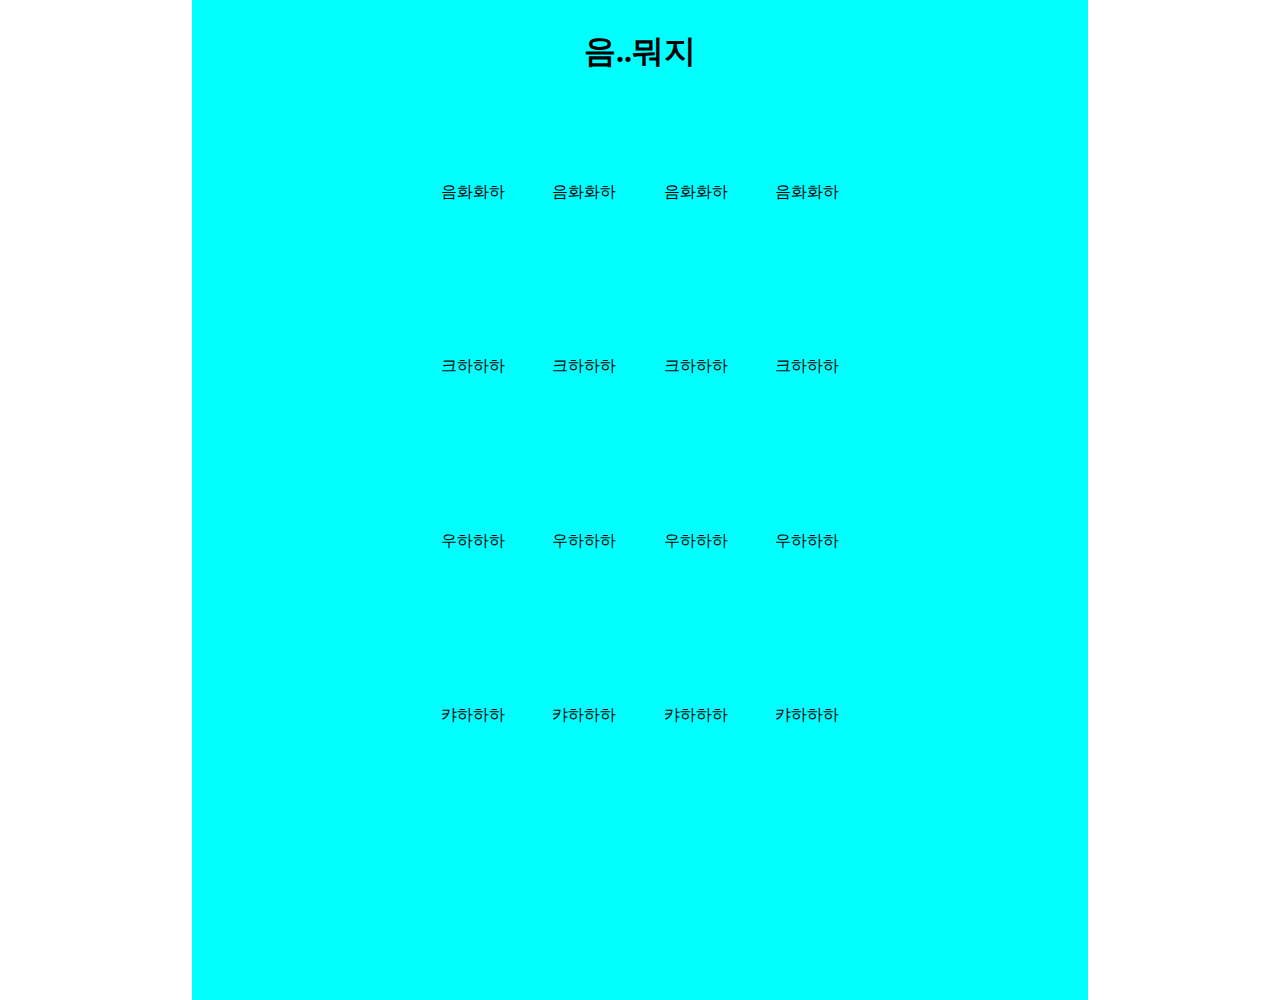
<file: index.html>
<!DOCTYPE html>
<html lang="en">
<head>
    <meta charset="UTF-8">
    <meta name="viewport" content="width=device-width, initial-scale=1.0">
    <title>딴짓</title>
    <link href="index.css" rel="stylesheet">
</head>
<body>
    <div class="Outbox">
        <div class="inbox">
            <h1>음..뭐지</h1>
            <table>
                <tr>
                    <td>음화화하</td>
                    <td>음화화하</td>
                    <td>음화화하</td>
                    <td>음화화하</td>
                </tr>
                <tr>
                    <td>크하하하</td>
                    <td>크하하하</td>
                    <td>크하하하</td>
                    <td>크하하하</td>
                </tr>
                <tr>
                    <td>우하하하</td>
                    <td>우하하하</td>
                    <td>우하하하</td>
                    <td>우하하하</td>
                </tr>
                <tr>
                    <td>캬하하하</td>
                    <td>캬하하하</td>
                    <td>캬하하하</td>
                    <td>캬하하하</td>
                </tr>
            </table>
        </div>
    </div>
</body>
</html>
</file>
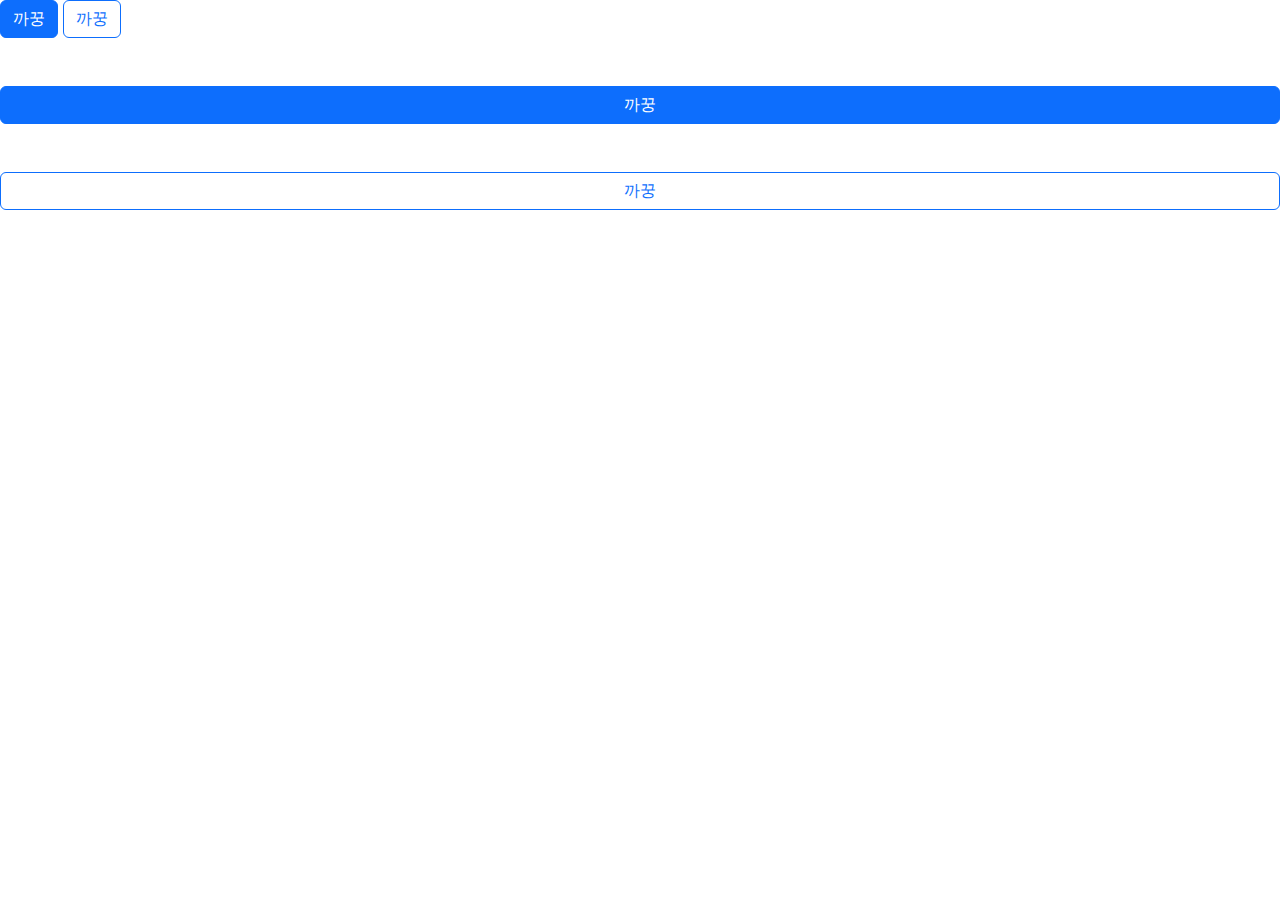
<file: 0116/031.html>
<!DOCTYPE html>
<html lang="en">
<head>
    <meta charset="UTF-8">
    <meta name="viewport" content="width=device-width, initial-scale=1.0">
    <title>부트스트랩</title>
    <link href="https://cdn.jsdelivr.net/npm/bootstrap@5.3.2/dist/css/bootstrap.min.css" rel="stylesheet">
    <script src="https://cdn.jsdelivr.net/npm/bootstrap@5.3.2/dist/js/bootstrap.bundle.min.js"></script>
    <script src="https://ajax.googleapis.com/ajax/libs/jquery/3.7.1/jquery.min.js"></script>
</head>
<body>
    <!-- 
        css나 자바스크립트를 외부 링크로 가져오는 것 
        - CDN(content Delivery Network)
        jQuery를 cdn으로 추가하시오

        CDN : css, js에서 외부 라이브러리를 링크로 포함시키는 방법
        부트스트랩은 절대값이 상대값으로 너비, 높이, 마진 등을 지정
    -->
    <button class="btn btn-primary">까꿍</button>
    <button class="btn btn-outline-primary">까꿍</button>
    <div class="d-grid mb-5 mt-5">
        <button type="button" class="btn btn-primary btn-block">까꿍</button>
    </div>
    <div class="d-grid">
        <button type="button" class="btn btn-outline-primary btn-block">까꿍</button>
    </div>
</body>
</html>
</file>
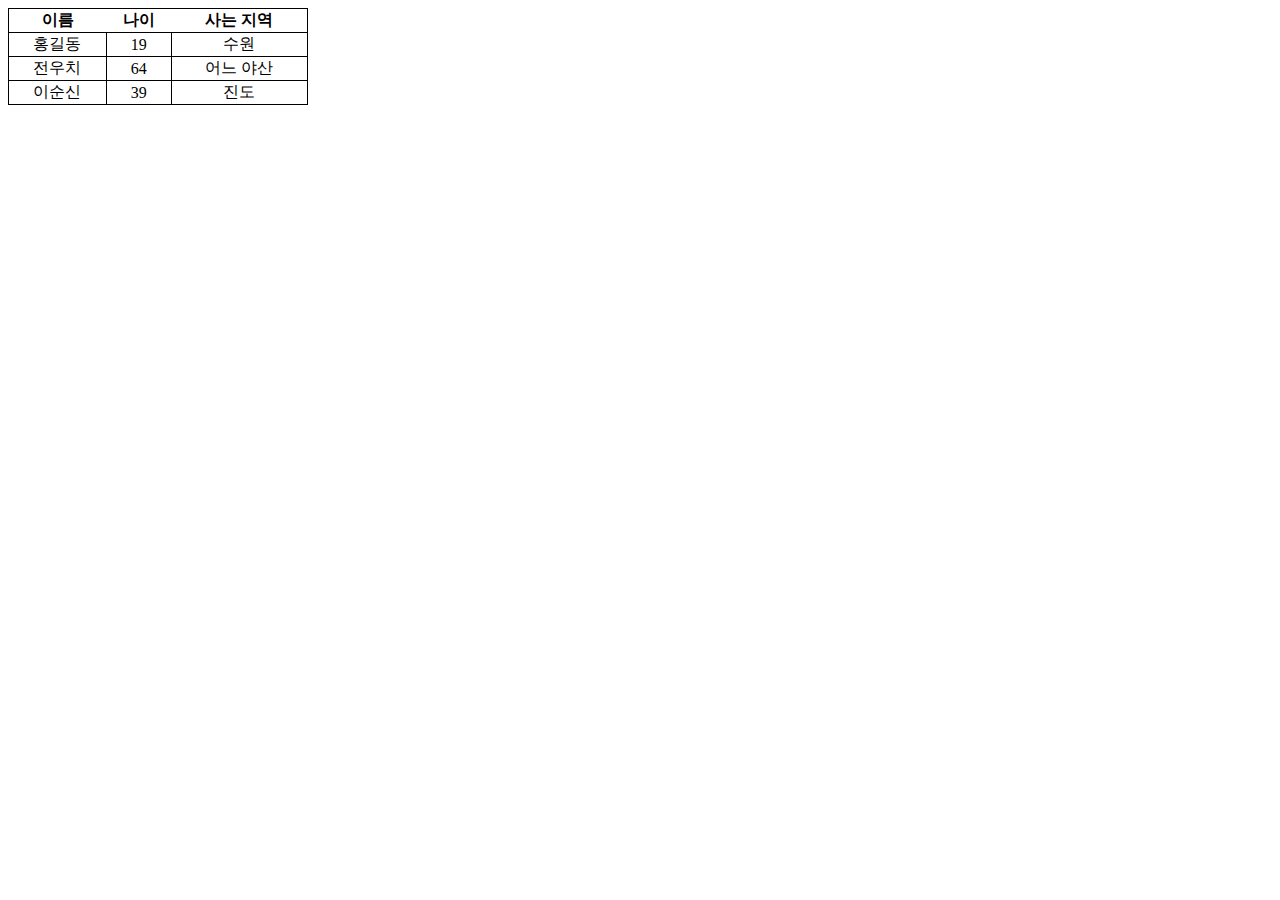
<file: 0116/032.html>
<html>
    <head>
        <style>
            table{width:300px;}
            table, td{
                border : 1px solid black;
                border-collapse: collapse;
                text-align: center;
            }
        </style>
    </head>
    <body>
        <!-- 4행 3열의 표를 만든다-->
        <table>
            <table>
                <thead>
                    <tr>
                        <th>이름</th>
                        <th>나이</th>
                        <th>사는 지역</th>
                    </tr>
                </thead>
                <tbody>
                    <tr>
                        <td>홍길동</td>
                        <td>19</td>
                        <td>수원</td>
                    </tr>
                    <tr>
                        <td>전우치</td>
                        <td>64</td>
                        <td>어느 야산</td>
                    </tr>
                    <tr>
                        <td>이순신</td>
                        <td>39</td>
                        <td>진도</td>
                    </tr>
                </tbody>           
            </table>
        </table>
    </body>
</html>
</file>
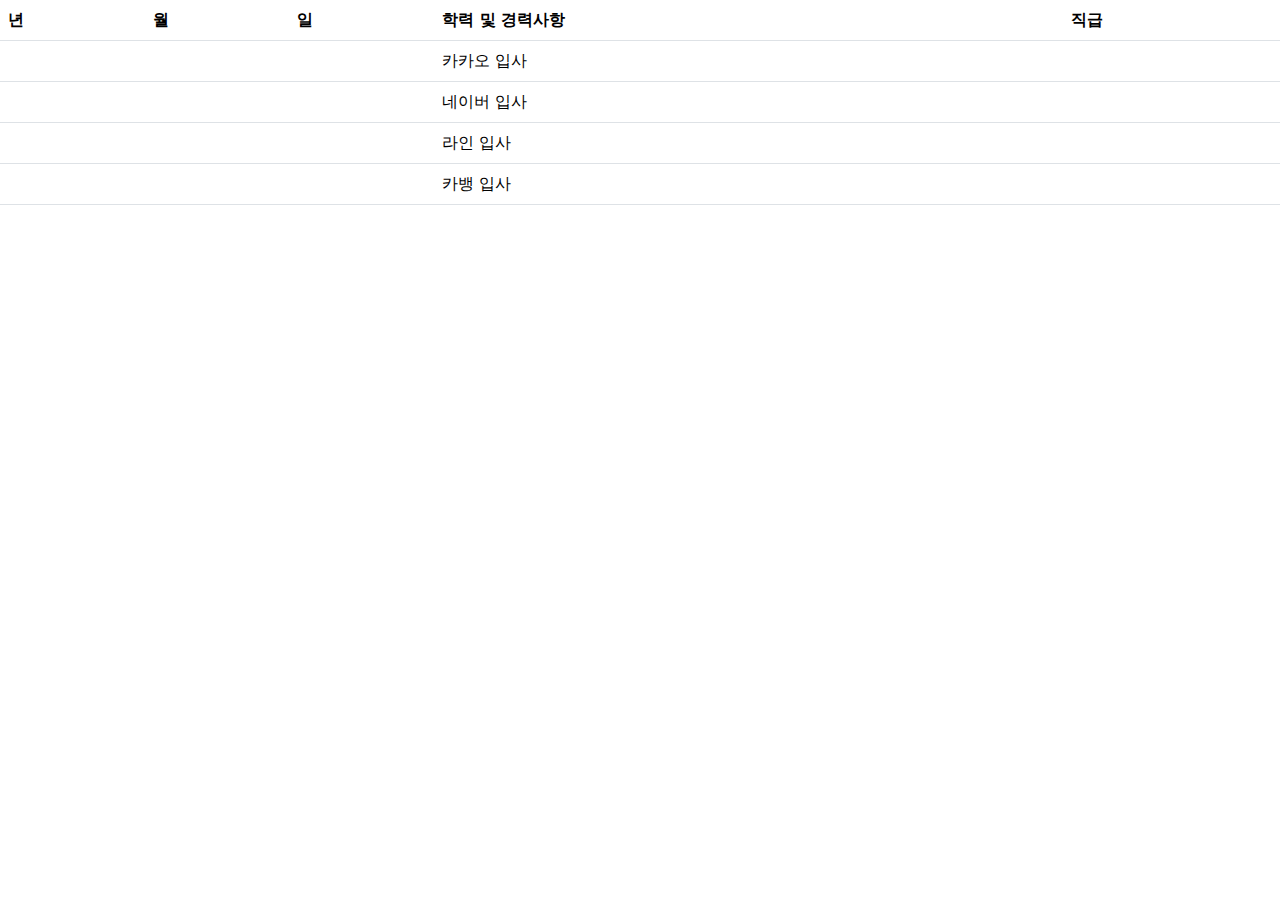
<file: 0116/033.html>
<!DOCTYPE html>
<html lang="en">
<head>
    <meta charset="UTF-8">
    <meta name="viewport" content="width=device-width, initial-scale=1.0">
    <title>Document</title>
    <link href="https://cdn.jsdelivr.net/npm/bootstrap@5.3.2/dist/css/bootstrap.min.css" rel="stylesheet">
  <script src="https://cdn.jsdelivr.net/npm/bootstrap@5.3.2/dist/js/bootstrap.bundle.min.js"></script>
</head>
<body>
    <table class="table table-hover">
        <thead>
            <tr>
                <th>년</th>
                <th>월</th>
                <th>일</th>
                <th>학력 및 경력사항</th>
                <th>직급</th>
            </tr>
        </thead>
        <tbody>
            <tr>
                <td></td>
                <td></td>
                <td></td>
                <td>카카오 입사</td>
                <td></td>
            </tr>
            <tr>
                <td></td>
                <td></td>
                <td></td>
                <td>네이버 입사</td>
                <td></td>
            </tr>
            <tr>
                <td></td>
                <td></td>
                <td></td>
                <td>라인 입사</td>
                <td></td>
            </tr>
            <tr>
                <td></td>
                <td></td>
                <td></td>
                <td>카뱅 입사</td>
                <td></td>
            </tr>
        </tbody> 
    </table>
</body>
</html>
</file>
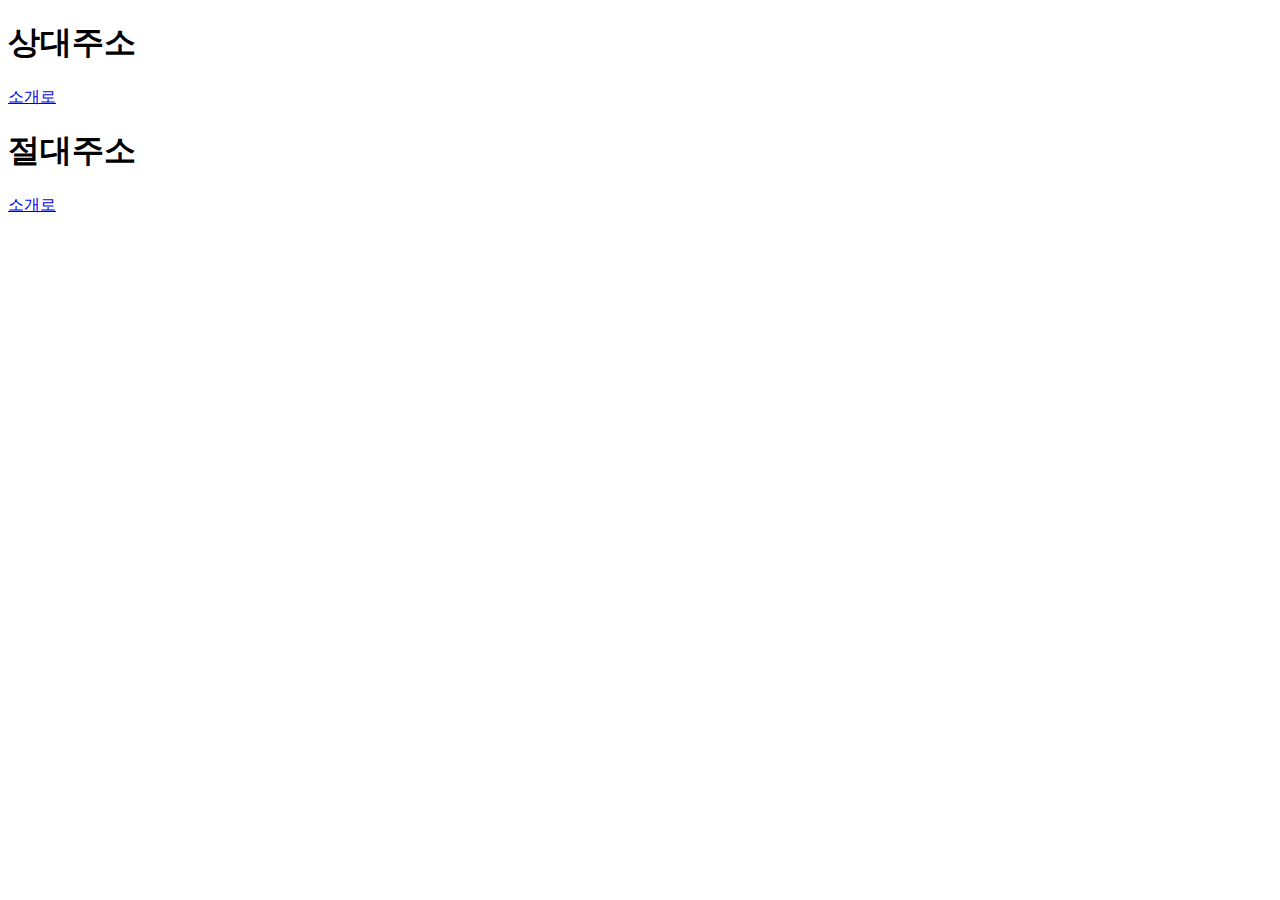
<file: address/main.html>
<!DOCTYPE html>
<html lang="en">
<head>
    <meta charset="UTF-8">
    <meta name="viewport" content="width=device-width, initial-scale=1.0">
    <title>Document</title>
</head>
<body>
    <!-- 
        라이브서버에서 실행했을 때 주소
        http://127.0.0.1:5050/
     -->
    <h1>상대주소</h1>
    <a href="소개/insa,html">소개로</a>
    <h1>절대주소</h1>
    <!--
        http://localhost:5500/address/소개/insa.html
    -->
    <a href="/소개/insa.html">소개로</a>
</body>
</html>
</file>
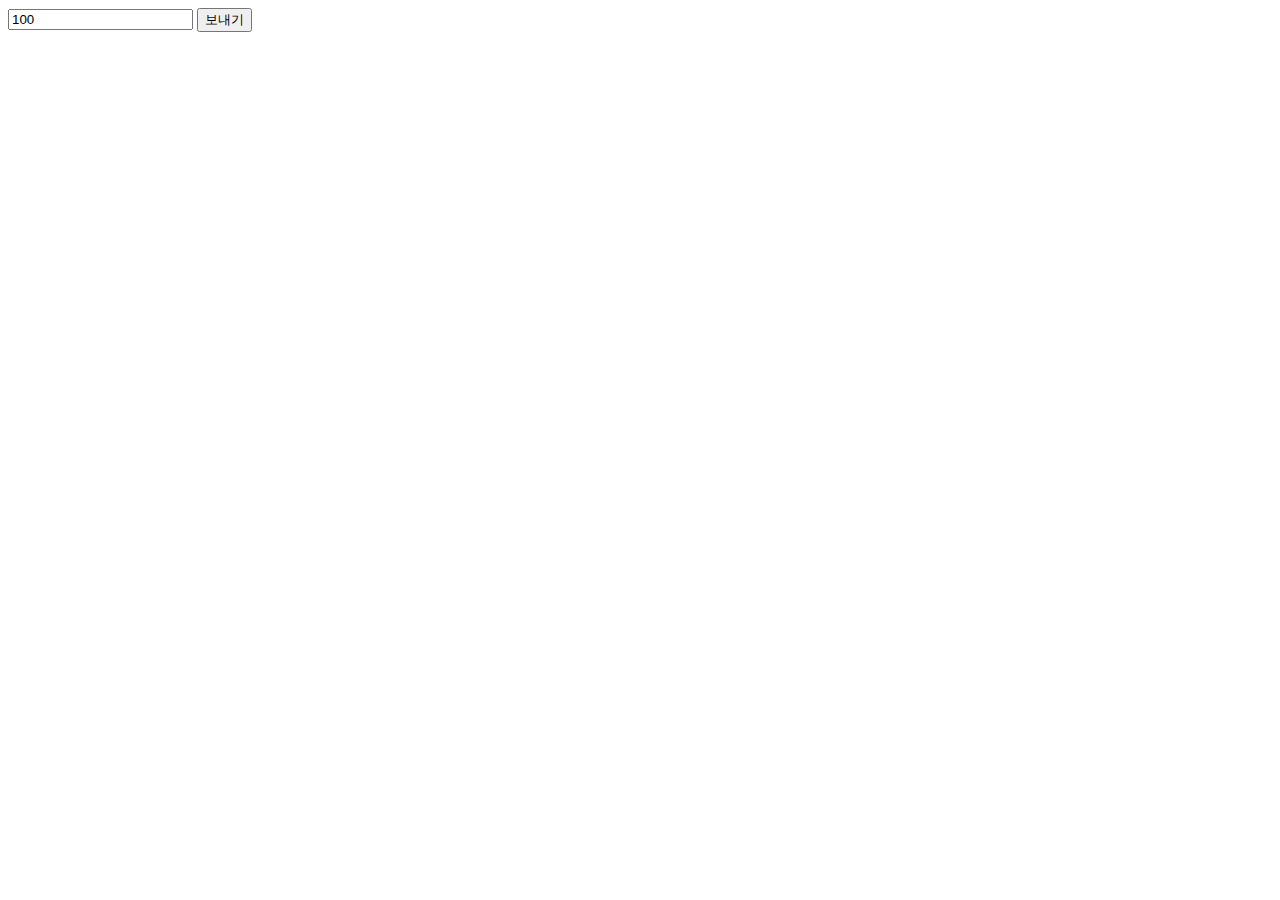
<file: form/form001.html>
<!DOCTYPE html>
<html lang="en">
<head>
    <meta charset="UTF-8">
    <meta name="viewport" content="width=device-width, initial-scale=1.0">
    <title>Document</title>
</head>
<body>
    <!--get, post, patch, put, delete-->
    <!--form의 내용이 action속성으로 전달된다-->
    <!-- form의 내용을 전달하는 것을 submit이라고 한다-->
    <!-- form안에 있는 버튼은 submit을 동작한다-->
    <!-- submit하지 않으려면 type='button'을 지정-->

    <!-- get : 서버의 변경사항이 없다. 반복실행해도 상관없다.-->
    <!-- post : 서버가 변경된다. 반복실행하면 안된다.(결제)-->
    <form action="http://www.naver.com">
        <input name = "num" value="100">
        <button>보내기</button>
    </form>
</body>
</html>
</file>
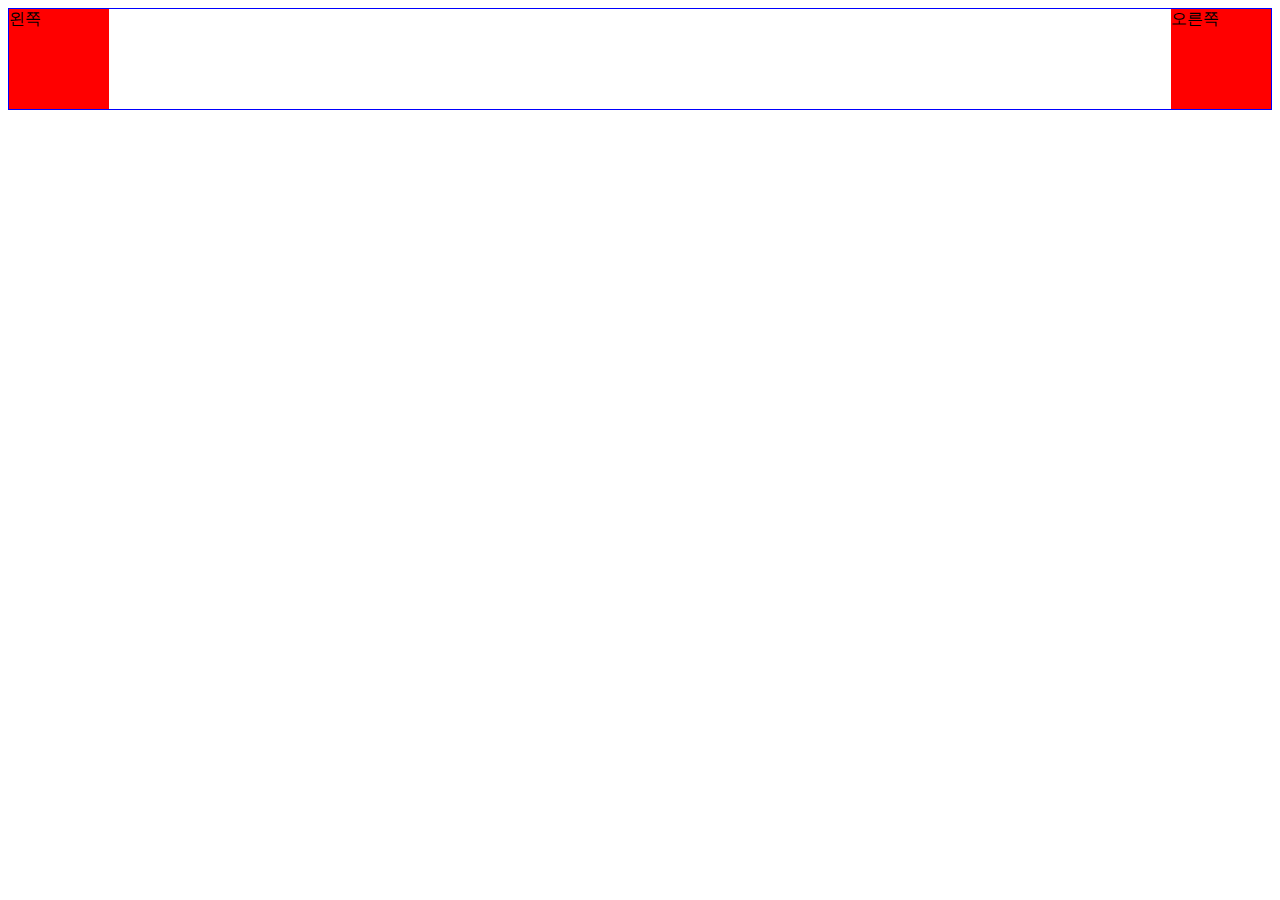
<file: layout/layout002.html>
<!DOCTYPE html>
<html lang="en">
<head>
    <meta charset="UTF-8">
    <meta name="viewport" content="width=device-width, initial-scale=1.0">
    <title>Document</title>
    <style>
        #app{
            border: 1px solid blue;
        }
        .left, .right{
            width : 100px;
            height : 100px;
            background-color: red;
            float : left;
        }
        .left{
            float: left;
        }
        .right{
            float: right;
            
        }
    </style>
</head>
<body>
    <!--
        float된 요소는 공중에 떠서 이동
        그래서 부모의 높이가 0이 되고 아래쪽 요소들이 위로 치고 올라온다
        부모의 높이가 정상적으로 계산되게 만들자 -> clear
        (float은 반드시 clear되어야 한다)
    -->
    <div id="app" style="overflow: hidden;">
        <div class="left">왼쪽</div>
        <div class="right">오른쪽</div>
    </div>
</body>
</html>
</file>
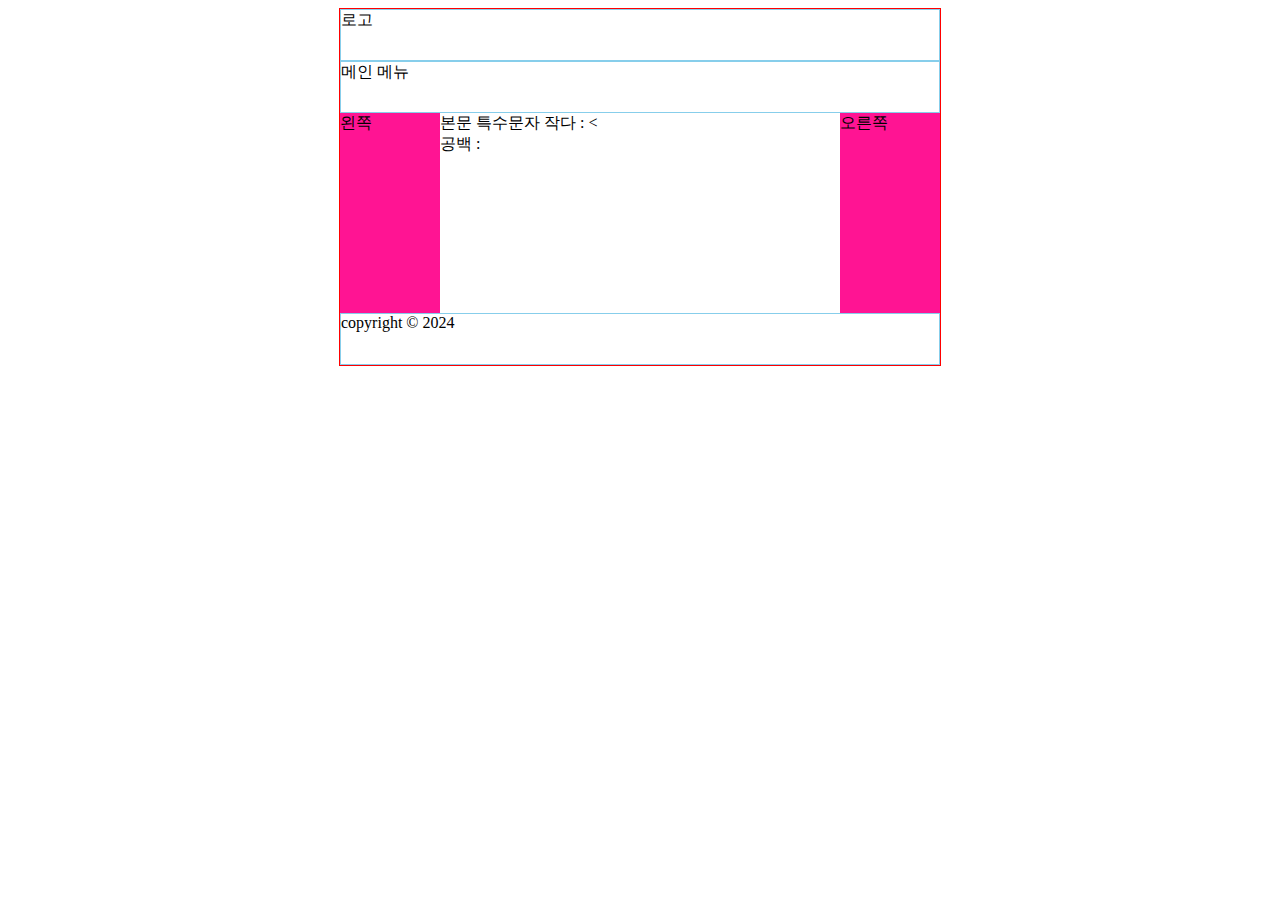
<file: layout/layout003.html>
<!DOCTYPE html>
<html lang="en">
<head>
    <meta charset="UTF-8">
    <meta name="viewport" content="width=device-width, initial-scale=1.0">
    <title>시맨틱 태그를 이용한 시맨틱 마크업</title>
    <style>
        #app{
            width : 600px;
            margin: 0 auto;
            border: 1px solid red;
        }
        header, nav, footer{
            height : 50px;
            border: 1px solid skyblue;
        }

        aside{
            height:200px;
            width: 100px;
           background-color: deeppink;
        }
        .left{float : left;}
        .right{float: right;}
        section{width: 398px; float:left}
        main{overflow: hidden;}
    </style>
</head>
<body>
    <div id="app">
        <header>로고</header>
        <nav>메인 메뉴</nav>
        <main>
            <aside class="left">왼쪽</aside>
            <section>본문
                특수문자 작다 : &lt;<br>
                공백 : &nbsp;
            </section>
            <aside class="right">오른쪽</aside>
        </main>
        <footer>
            <!-- html entity code : 특수문자 넣는 방법-->
            copyright &copy; 2024
        </footer>
    </div>
</body>
</html>
</file>
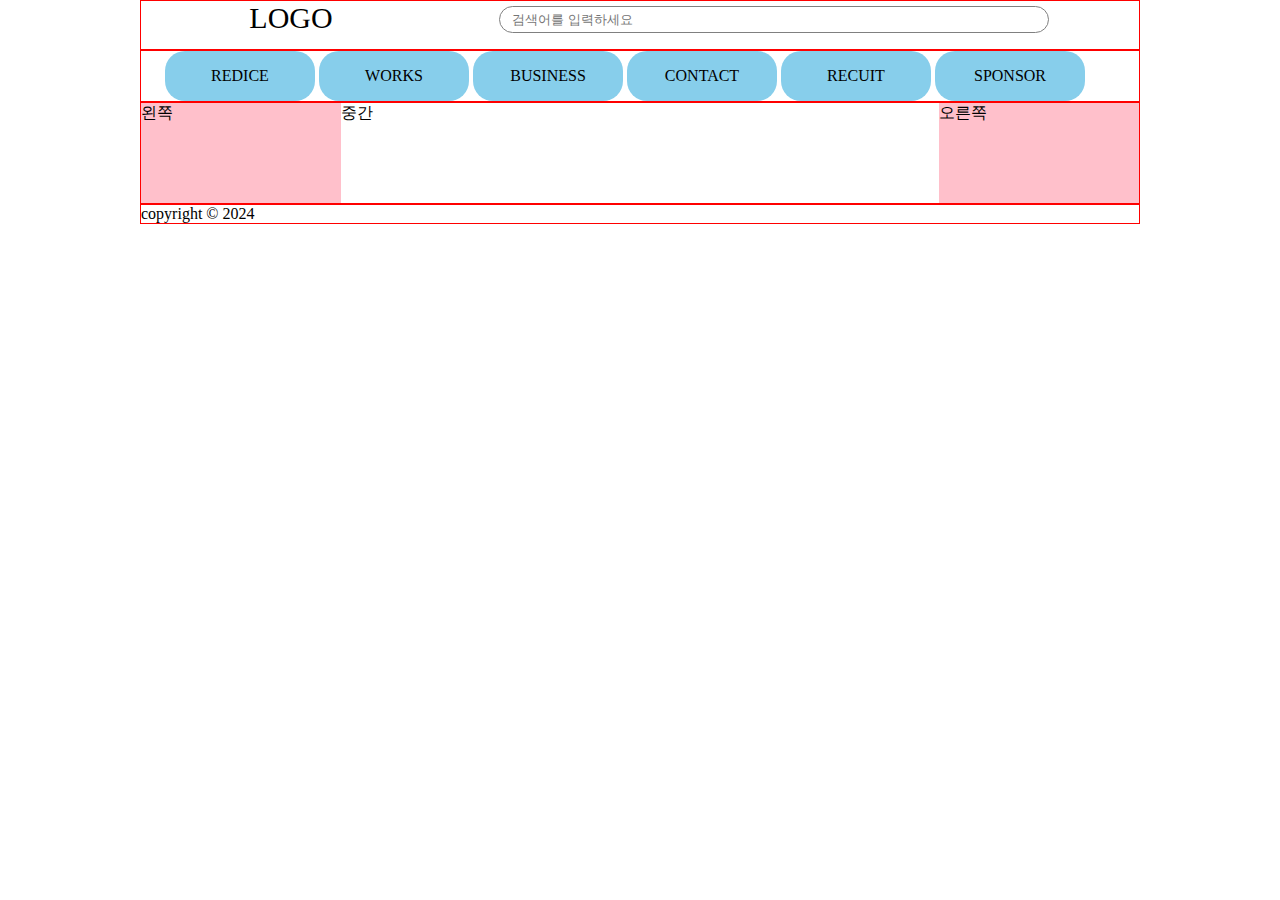
<file: layout/layout003_1.html>
<!DOCTYPE html>
<html lang="en">
<head>
    <meta charset="UTF-8">
    <meta name="viewport" content="width=device-width, initial-scale=1.0">
    <title>Document</title>
    <style>
        *{margin:0; padding:0; box-sizing: border-box;}
        #app{width: 1000px; margin:0 auto;}
        header, nav, main, footer{border: 1px solid red;}
        header{overflow: hidden; height: 50px;}
        .left_header{width:200px; display: inline-block; margin-left: 50px;
            font-size: 30px;text-align: center; float: left;}
        .right_header{width: 600px; height:100%; display: inline-block; margin-right: 50px; float: right;}
        .search_box{width: 100%; height: 30px; padding: 5px 10px;}
        .search{width:550px; border-radius: 20px; 
            border:1px solid gray; margin:0 auto; padding:5px 12px;}
        header{width:100%;height: 50px;}
        aside{width:200px; height: 100px;background-color: pink;}
        main{overflow: hidden;}
        .left{float:left;}
        .right{float:right;}
        .center{float:left;}
        ul{list-style: none; width:950px; margin:0 auto;}
        li{display: inline-block; width:150px; margin:0 auto; background-color: skyblue;
        text-align: center; border-radius: 20px; height: 50px; line-height: 50px;
    }
    </style>
</head>
<body>
    <div id="app">
        <header>
            <div class="left_header">LOGO</div>
            <div class="right_header">
                <div class="search_box">
                    <input class="search" type="text" placeholder="검색어를 입력하세요">
                </div>
            </div>
        </header>
        <nav>
            <ul>
                <li>REDICE</li>
                <li>WORKS</li>
                <li>BUSINESS</li>
                <li>CONTACT</li>
                <li>RECUIT</li>
                <li>SPONSOR</li>
            </ul>
        </nav>
        <main>
            <aside class="left">왼쪽</aside>
            <section class="center">중간</section>
            <aside class="right">오른쪽</aside>
        </main>
        <footer>copyright &copy; 2024 </footer>
    </div>
</body>
</html>
</file>
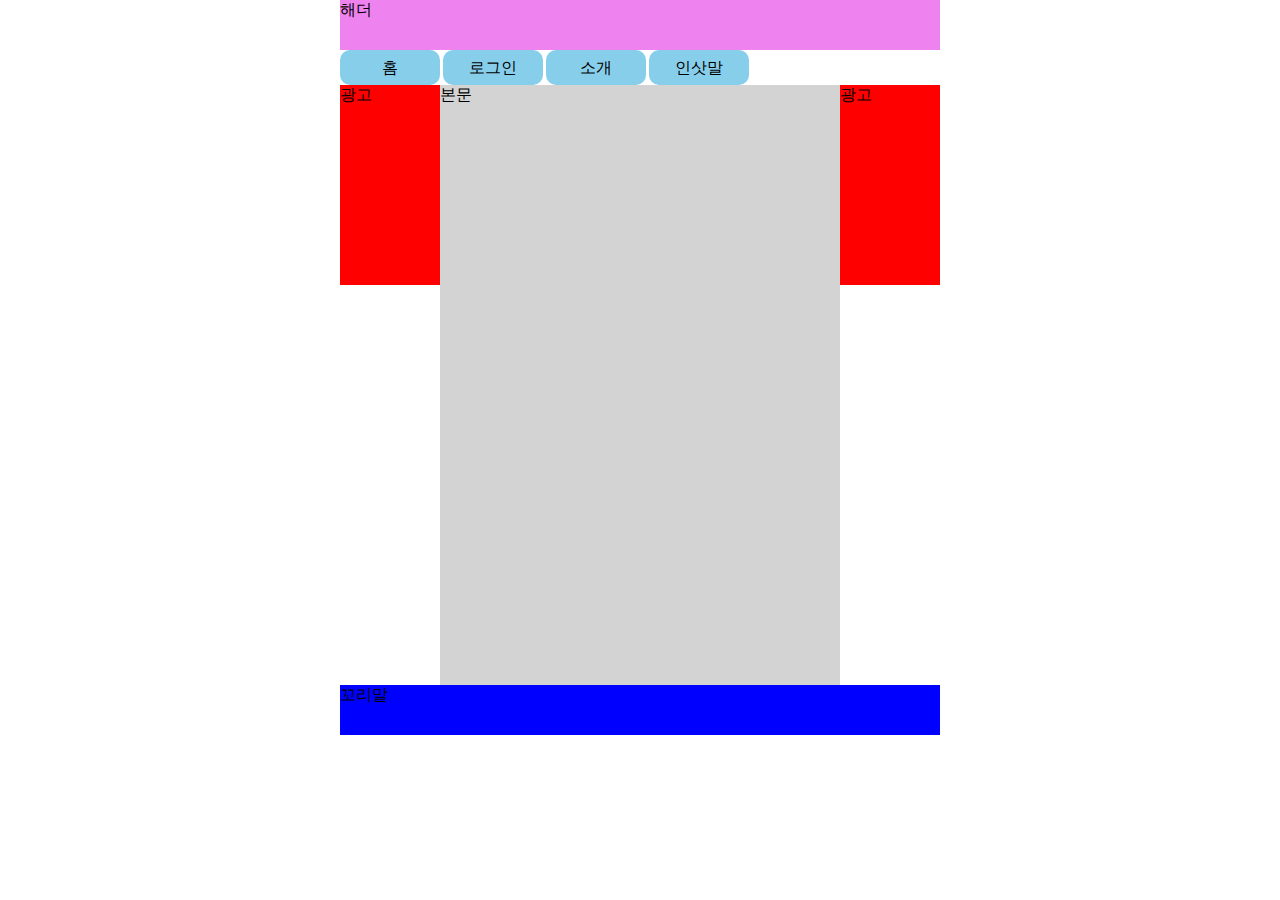
<file: layout/layout004.html>
<!DOCTYPE html>
<html lang="en">
<head>
    <meta charset="UTF-8">
    <meta name="viewport" content="width=device-width, initial-scale=1.0">
    <title>시맨틱 태그를 이용한 시맨틱 마크업</title>
    <style>
        /*전체 선택자(우선순위 0) css를 reset*/
        *{margin: 0; padding: 0; box-sizing: border-box;}
        nav ul{overflow: hidden;}
        nav li{
            list-style: none; float: left; width:100px;
            background-color: skyblue; margin-right: 3px;
            height: 35px; line-height: 35px; text-align: center;
            border-radius: 10px;
        }
        nav li:hover{
            background-color: blue; color: white; cursor: pointer;
        }
        #app{width: 600px; margin: 0 auto;}
        header{ background-color: violet; height:50px;}
        aside{background-color: red; width:100px; height:200px;}
        .left{float: left;}
        .right{float: right;}
        section{min-height: 600px; width: 400px; float:left; background-color: lightgray;}
        main{overflow: hidden;}
        footer{height:50px; background-color: blue;}
    </style>
</head>
<body>
    <div id="app">
        <header>해더</header>
        <nav>
            <ul>
                <li>홈</li>
                <li>로그인</li>
                <li>소개</li>
                <li>인삿말</li>
            </ul>
        </nav>
        <main>
            <aside class="left">광고</aside>
            <section>본문</section>
            <aside class="right">광고</aside>
        </main>
        <footer>꼬리말</footer>
    </div>
</body>
</html>
</file>
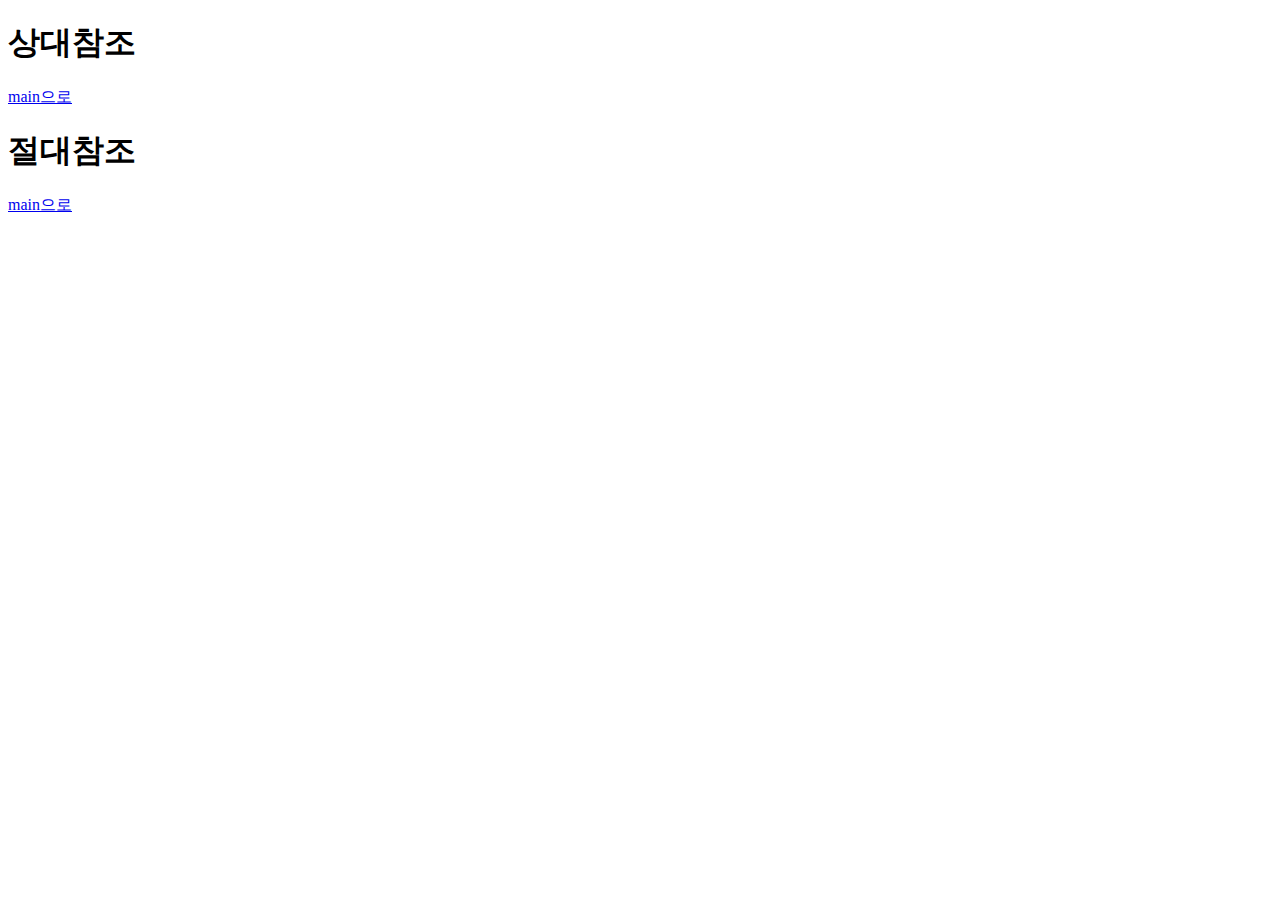
<file: address/소개/insa.html>
<!DOCTYPE html>
<html lang="en">
<head>
    <meta charset="UTF-8">
    <meta name="viewport" content="width=device-width, initial-scale=1.0">
    <title>Document</title>
</head>
<body>
    <h1>상대참조</h1>
    <a href="../main.html">main으로</a>
    <h1>절대참조</h1>
    <!-- main : http://localhost:5500/address/main.html   
    -->
    <a href="/address/main.html">main으로</a>
</body>
</html>
</file>
<file: index.css>
*{padding: 0; margin: 0;}
.Outbox{
    width: 70%;
    margin: 0 auto;
    height : 1000px;
    background-color: aqua;
}
.inbox{
    width: 50%;
    height: 1000px;
    margin: 0 auto;
}
h1{
    width: 60%;
    margin: 0 auto;
    padding: 30px;
    text-align: center;
}
table{
    width: 100%;
    height: 700px;
    margin: 0 auto;
    text-align: center;
    border: 0px;
}
td{
    transition-duration: 0.3s;
    font-family:inherit;
}

td:hover{
    background-color: white;
    color : blue;
    transition-duration: 0.3s;
}
</file>
